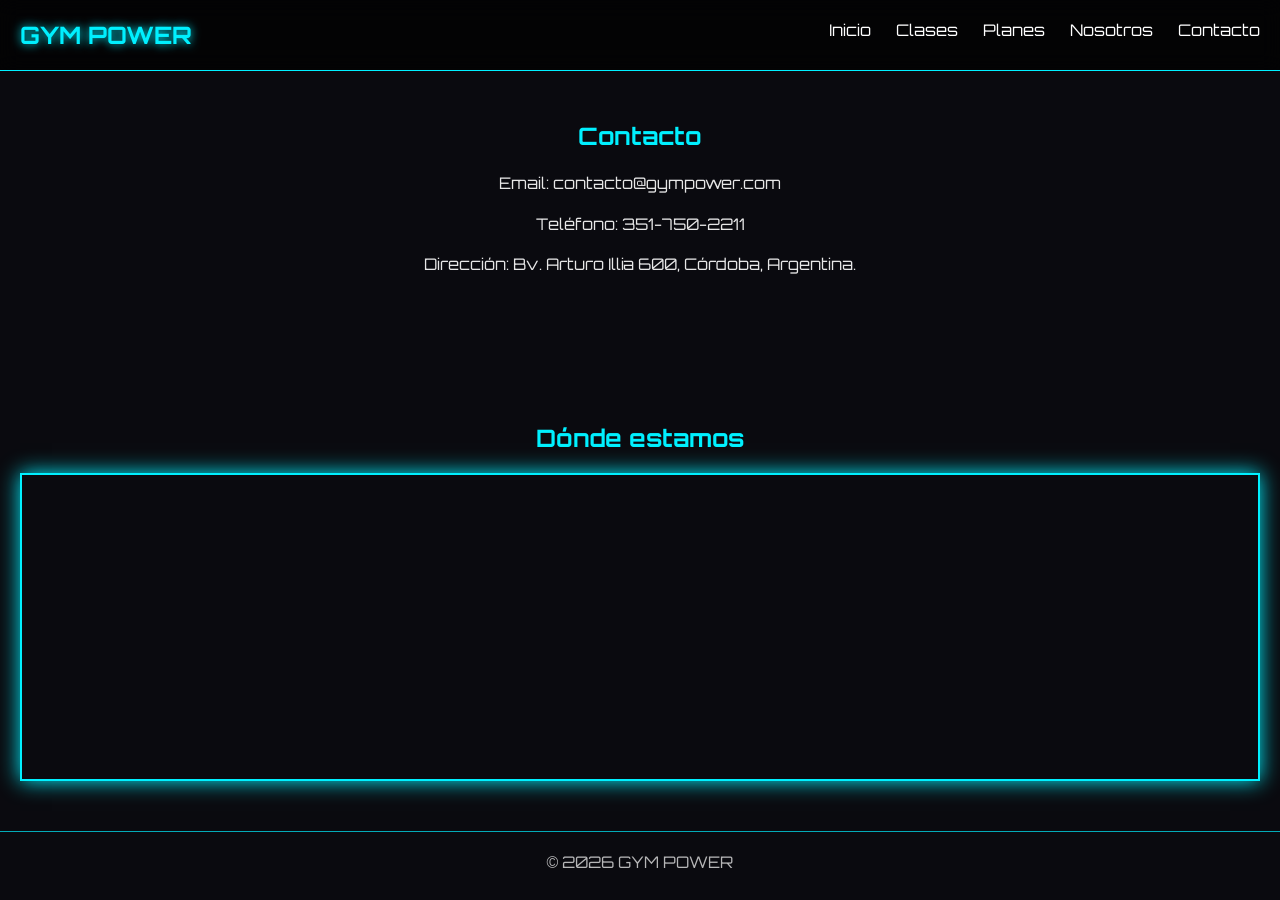
<file: pages/contacto.html>
<!DOCTYPE html>
<html lang="es">
<head>
    <meta charset="UTF-8">
    <meta name="viewport" content="width=device-width, initial-scale=1.0">
    <link href="https://fonts.googleapis.com/css2?family=Orbitron:wght@400;700&display=swap" rel="stylesheet">
    <title>Contacto</title>
   
    <link rel="stylesheet" href="../css/styles.css">
</head>

<body>

<header>
    <nav>
        <h1>GYM POWER</h1>
        <ul>
            <li><a href="../index.html">Inicio</a></li>
            <li><a href="clases.html">Clases</a></li>
            <li><a href="planes.html">Planes</a></li>
            <li><a href="nosotros.html">Nosotros</a></li>
            <li><a href="contacto.html">Contacto</a></li>
        </ul>
    </nav>
</header>

<section class="section">
    <h2>Contacto</h2>
    <p>Email: contacto@gympower.com</p>
    <p>Teléfono: 351-750-2211</p>
    <p>Dirección: Bv. Arturo Illia 600, Córdoba, Argentina.</p>
</section>

<section class="section">


    <h2 style="margin-top:30px; color:#00f0ff;">Dónde estamos</h2>

    <div class="map">
        <iframe 
            src="https://www.google.com/maps?q=Cordoba+Argentina&output=embed"
            width="100%" 
            height="300" 
            style="border:0;" 
            allowfullscreen="" 
            loading="lazy">
        </iframe>
    </div>
</section>

<footer>
    <p>© 2026 GYM POWER</p>
</footer>

</body>

</html>
</file>
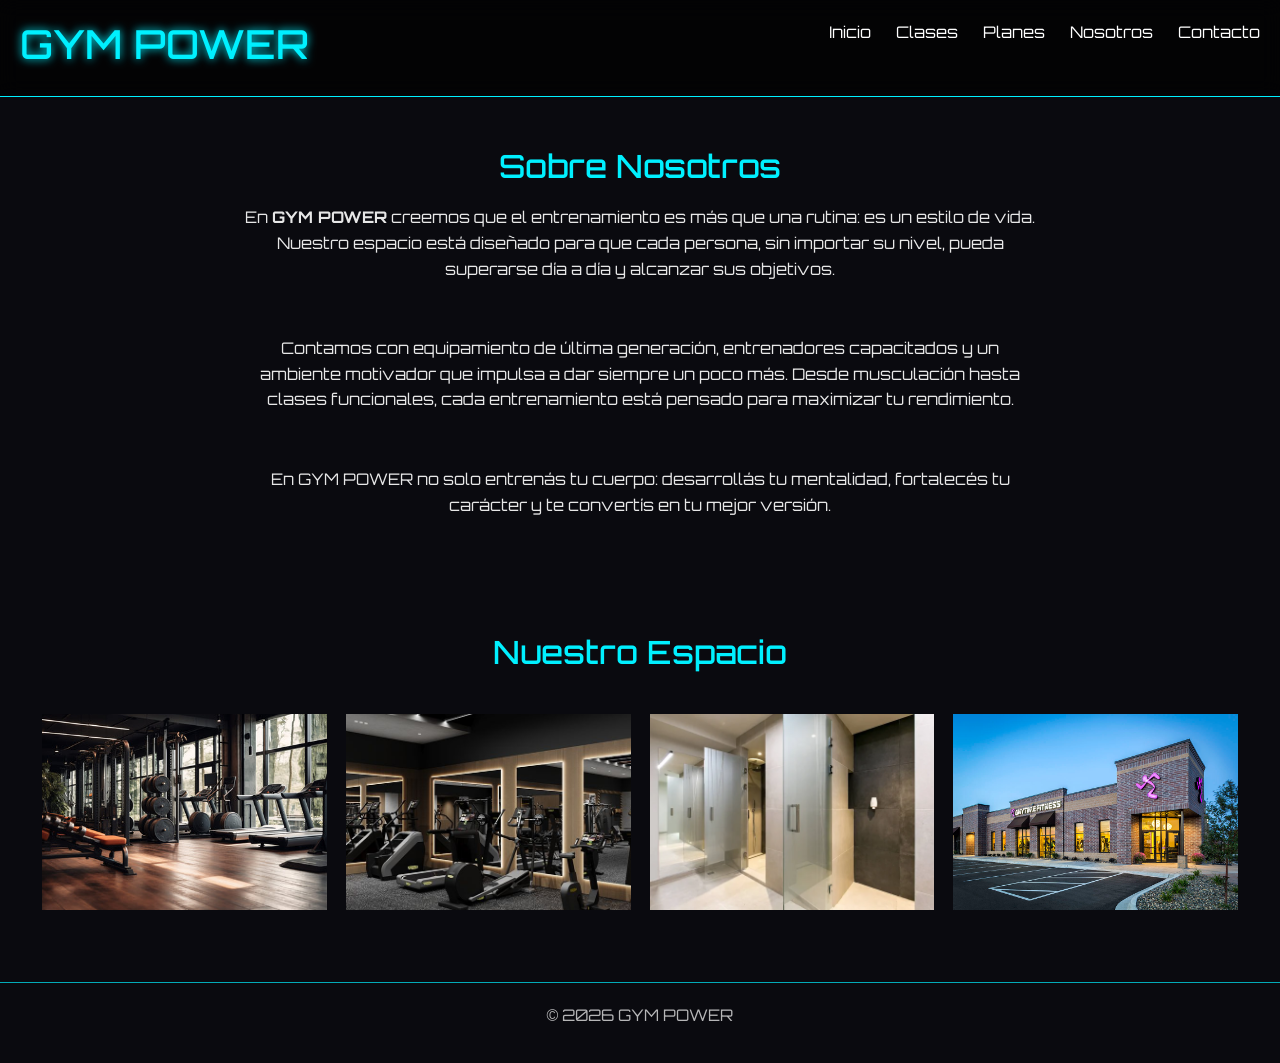
<file: pages/nosotros.html>
<!DOCTYPE html>
<html lang="es">
<head>
    <meta charset="UTF-8">
    <meta name="viewport" content="width=device-width, initial-scale=1.0">
    <link href="https://fonts.googleapis.com/css2?family=Orbitron:wght@400;700&display=swap" rel="stylesheet">
    <title>Nosotros</title>
    <link href="https://cdn.jsdelivr.net/npm/bootstrap@5.3.3/dist/css/bootstrap.min.css" rel="stylesheet">
    <link rel="stylesheet" href="../css/styles.css">
</head>
<script src="https://cdn.jsdelivr.net/npm/bootstrap@5.3.3/dist/js/bootstrap.bundle.min.js"></script>
<body>

<header>
    <nav>
        <h1>GYM POWER</h1>
        <ul>
            <li><a href="../index.html">Inicio</a></li>
            <li><a href="clases.html">Clases</a></li>
            <li><a href="planes.html">Planes</a></li>
            <li><a href="nosotros.html">Nosotros</a></li>
            <li><a href="contacto.html">Contacto</a></li>
        </ul>
    </nav>
</header>



<section class="section">
    <h2>Sobre Nosotros</h2>

    <p>
        En <strong>GYM POWER</strong> creemos que el entrenamiento es más que una rutina: es un estilo de vida.
        Nuestro espacio está diseñado para que cada persona, sin importar su nivel, pueda superarse día a día
        y alcanzar sus objetivos.
    </p>

    <br>

    <p>
        Contamos con equipamiento de última generación, entrenadores capacitados y un ambiente motivador
        que impulsa a dar siempre un poco más. Desde musculación hasta clases funcionales, cada entrenamiento
        está pensado para maximizar tu rendimiento.
    </p>

    <br>

    <p>
        En GYM POWER no solo entrenás tu cuerpo: desarrollás tu mentalidad, fortalecés tu carácter y te convertís
        en tu mejor versión.
    </p>
</section>


<section class="section">
    <h2>Nuestro Espacio</h2>

    <div class="gallery">
        <img src="../img/gym1.jpg" alt="Gym 1">
        <img src="../img/gym2.jpg" alt="Gym 2">
        <img src="../img/gym3.jpg" alt="Gym 3">
        <img src="../img/gym4.jpg" alt="Gym 4">
    </div>
</section>


<footer>
    <p>© 2026 GYM POWER</p>
</footer>

</body>

</html>
</file>
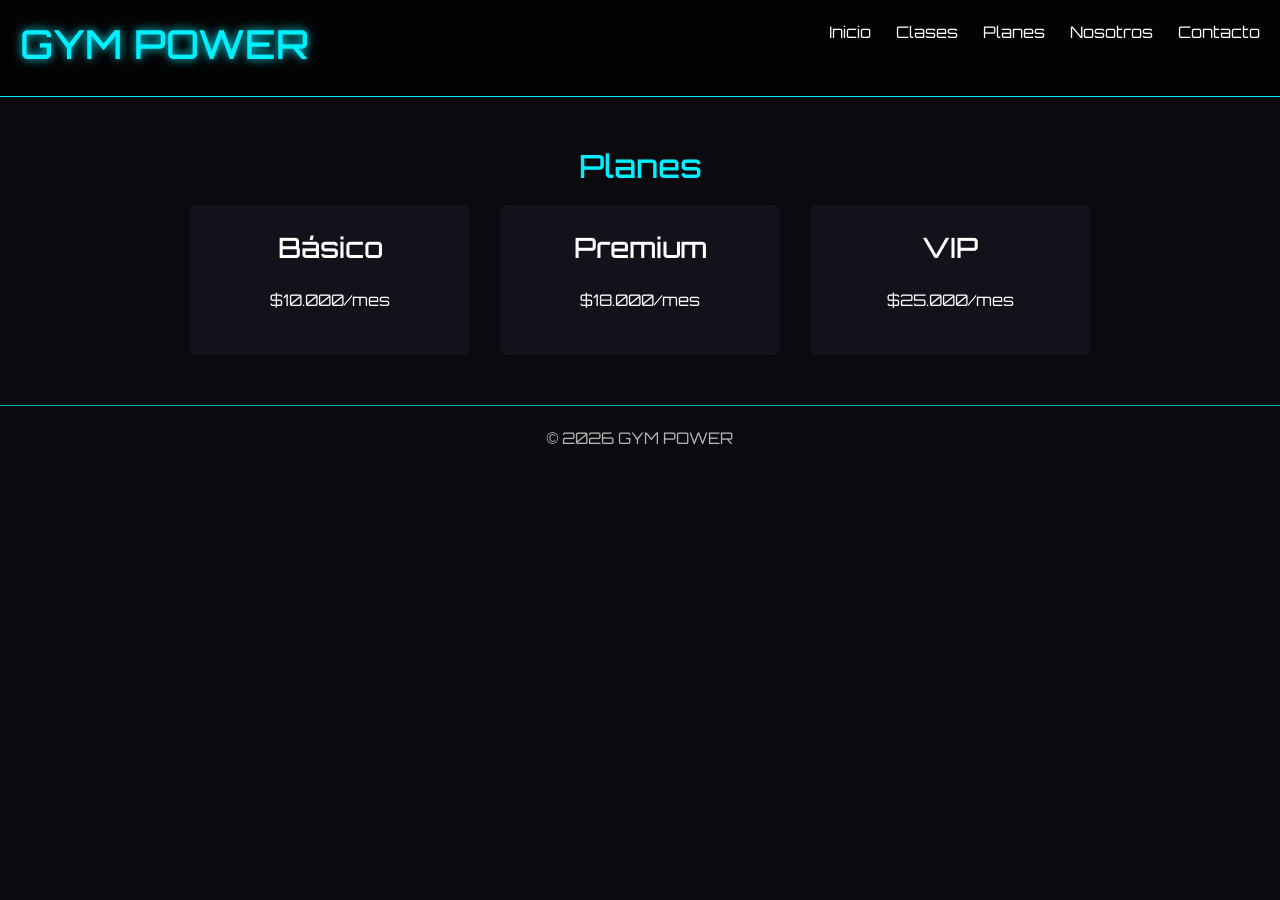
<file: pages/planes.html>
<!DOCTYPE html>
<html lang="es">
<head>
    <meta charset="UTF-8">
    <meta name="viewport" content="width=device-width, initial-scale=1.0">
    <link href="https://fonts.googleapis.com/css2?family=Orbitron:wght@400;700&display=swap" rel="stylesheet">
    <title>Planes</title>
    <link href="https://cdn.jsdelivr.net/npm/bootstrap@5.3.3/dist/css/bootstrap.min.css" rel="stylesheet">
    <link rel="stylesheet" href="../css/styles.css">
</head>
<script src="https://cdn.jsdelivr.net/npm/bootstrap@5.3.3/dist/js/bootstrap.bundle.min.js"></script>
<body>

<header>
    <nav>
        <h1>GYM POWER</h1>
        <ul>
            <li><a href="../index.html">Inicio</a></li>
            <li><a href="clases.html">Clases</a></li>
            <li><a href="planes.html">Planes</a></li>
            <li><a href="nosotros.html">Nosotros</a></li>
            <li><a href="contacto.html">Contacto</a></li>
        </ul>
    </nav>
</header>

<section class="section">
    <h2>Planes</h2>
    <div class="cards">
        <div class="card">
            <h3>Básico</h3>
            <p>$10.000/mes</p>
        </div>
        <div class="card">
            <h3>Premium</h3>
            <p>$18.000/mes</p>
        </div>
        <div class="card">
            <h3>VIP</h3>
            <p>$25.000/mes</p>
        </div>
    </div>
</section>

<footer>
    <p>© 2026 GYM POWER</p>
</footer>

</body>


</html>
</file>
<file: css/styles.css>
:root {
    --primary: #00f0ff;
    --secondary: #ff2e63;
    --bg: #0a0a0f;
    --card: #12121a;
}

* {
    margin: 0;
    padding: 0;
    box-sizing: border-box;
}

body {
    font-family: 'Orbitron', sans-serif;
    background: var(--bg);
    color: #fff;
}

/* NAV */
header {
    background: rgba(0,0,0,0.7);
    backdrop-filter: blur(10px);
    border-bottom: 1px solid var(--primary);
}

nav {
    display: flex;
    justify-content: space-between;
    padding: 20px;
}

nav h1 {
    color: var(--primary);
    text-shadow: 0 0 10px var(--primary);
}

nav ul {
    display: flex;
    gap: 25px;
    list-style: none;
}

nav a {
    color: #fff;
    text-decoration: none;
    position: relative;
}

nav a::after {
    content: "";
    position: absolute;
    width: 0;
    height: 2px;
    background: var(--primary);
    left: 0;
    bottom: -5px;
    transition: 0.3s;
}

nav a:hover::after {
    width: 100%;
}

/* HERO */
.hero {
    height: 100vh;
    background: radial-gradient(circle at top, rgba(0,240,255,0.2), transparent),
                url('../img/gym.jpg') center/cover;
    display: flex;
    align-items: center;
    justify-content: center;
    text-align: center;
}

.hero h2 {
    font-size: 4rem;
    text-shadow: 0 0 20px var(--primary);
}

.hero p {
    margin-top: 10px;
    opacity: 0.8;
}

/* BOTÓN */
.btn {
    display: inline-block;
    margin-top: 20px;
    padding: 12px 30px;
    border: 1px solid var(--primary);
    color: var(--primary);
    text-decoration: none;
    transition: 0.3s;
}

.btn:hover {
    background: var(--primary);
    color: #000;
    box-shadow: 0 0 20px var(--primary);
}

/* SECCIONES */
.section {
    padding: 50px 20px;
    text-align: center;
}

.section h2 {
    color: var(--primary);
    margin-bottom: 20px;
}

/* CARDS */
.cards {
    display: flex;
    flex-wrap: wrap;
    gap: 30px;
    justify-content: center;
}

.card {
    background: var(--card);
    padding: 25px;
    width: 280px;
    border: 1px solid transparent;
    transition: 0.3s;
    position: relative;
    
}

.card::before {
    content: "";
    position: absolute;
    inset: 0;
    border: 1px solid var(--primary);
    opacity: 0;
    transition: 0.3s;
}

.card:hover::before {
    opacity: 1;
    box-shadow: 0 0 25px var(--primary);
}

.card:hover {
    transform: translateY(-10px) scale(1.03);
}

/* FOOTER */
footer {
    text-align: center;
    padding: 20px;
    border-top: 1px solid var(--primary);
    opacity: 0.7;
}

/* RESPONSIVE */
@media (max-width: 768px) {
    nav ul {
        flex-direction: column;
    }

    .hero h2 {
        font-size: 2.5rem;
    }
}


.nav-links a {
    color: #fff;
    text-decoration: none;
    position: relative;
    transition: 0.3s;
}

.nav-links a:hover {
    color: #00f0ff;
    text-shadow: 0 0 10px #00f0ff;
}

@media (max-width: 768px) {
    .nav-links {
        flex-direction: column;
        align-items: center;
        gap: 10px;
    }
}


.card img {
    width: 100%;
    height: 180px;
    object-fit: cover;
    border-bottom: 1px solid #00f0ff;
    margin-bottom: 15px;
}



.gallery {
    display: grid;
    grid-template-columns: repeat(4, 1fr);
    gap: 15px;
    padding: 20px;
}

.gallery img {
    width: 100%;
    height: 200px;
    object-fit: cover;
    border: 2px solid transparent;
    transition: 0.3s;
}

/* Hover estilo esports */
.gallery img:hover {
    transform: scale(1.05);
    border: 2px solid #00f0ff;
    box-shadow: 0 0 20px #00f0ff;
}


@media (max-width: 768px) {
    .gallery {
        grid-template-columns: repeat(2, 1fr);
    }
}

.section p {
    max-width: 800px;
    margin: 15px auto;
    line-height: 1.6;
    opacity: 0.9;
}

.map {
    margin-top: 20px;
    border: 2px solid #00f0ff;
    box-shadow: 0 0 20px #00f0ff;
}

.card {
    color: #ffffff;
}

.card h3,
.card p {
    color: #ffffff;
    opacity: 1;
}









.menu-toggle {
    display: none;
    font-size: 2rem;
    color: #00f0ff;
    cursor: pointer;
}

@media (max-width: 768px) {

    nav {
        align-items: center;
    }

    .menu-toggle {
        display: block;
    }

    nav ul {
        display: none;
        flex-direction: column;
        width: 100%;
        text-align: center;
        margin-top: 15px;
        gap: 15px;
    }

    nav ul.active {
        display: flex;
    }

    .hero h2 {
        font-size: 2rem;
    }
}



@media (max-width: 768px) {

    nav {
        flex-wrap: wrap;
    }

}
</file>
